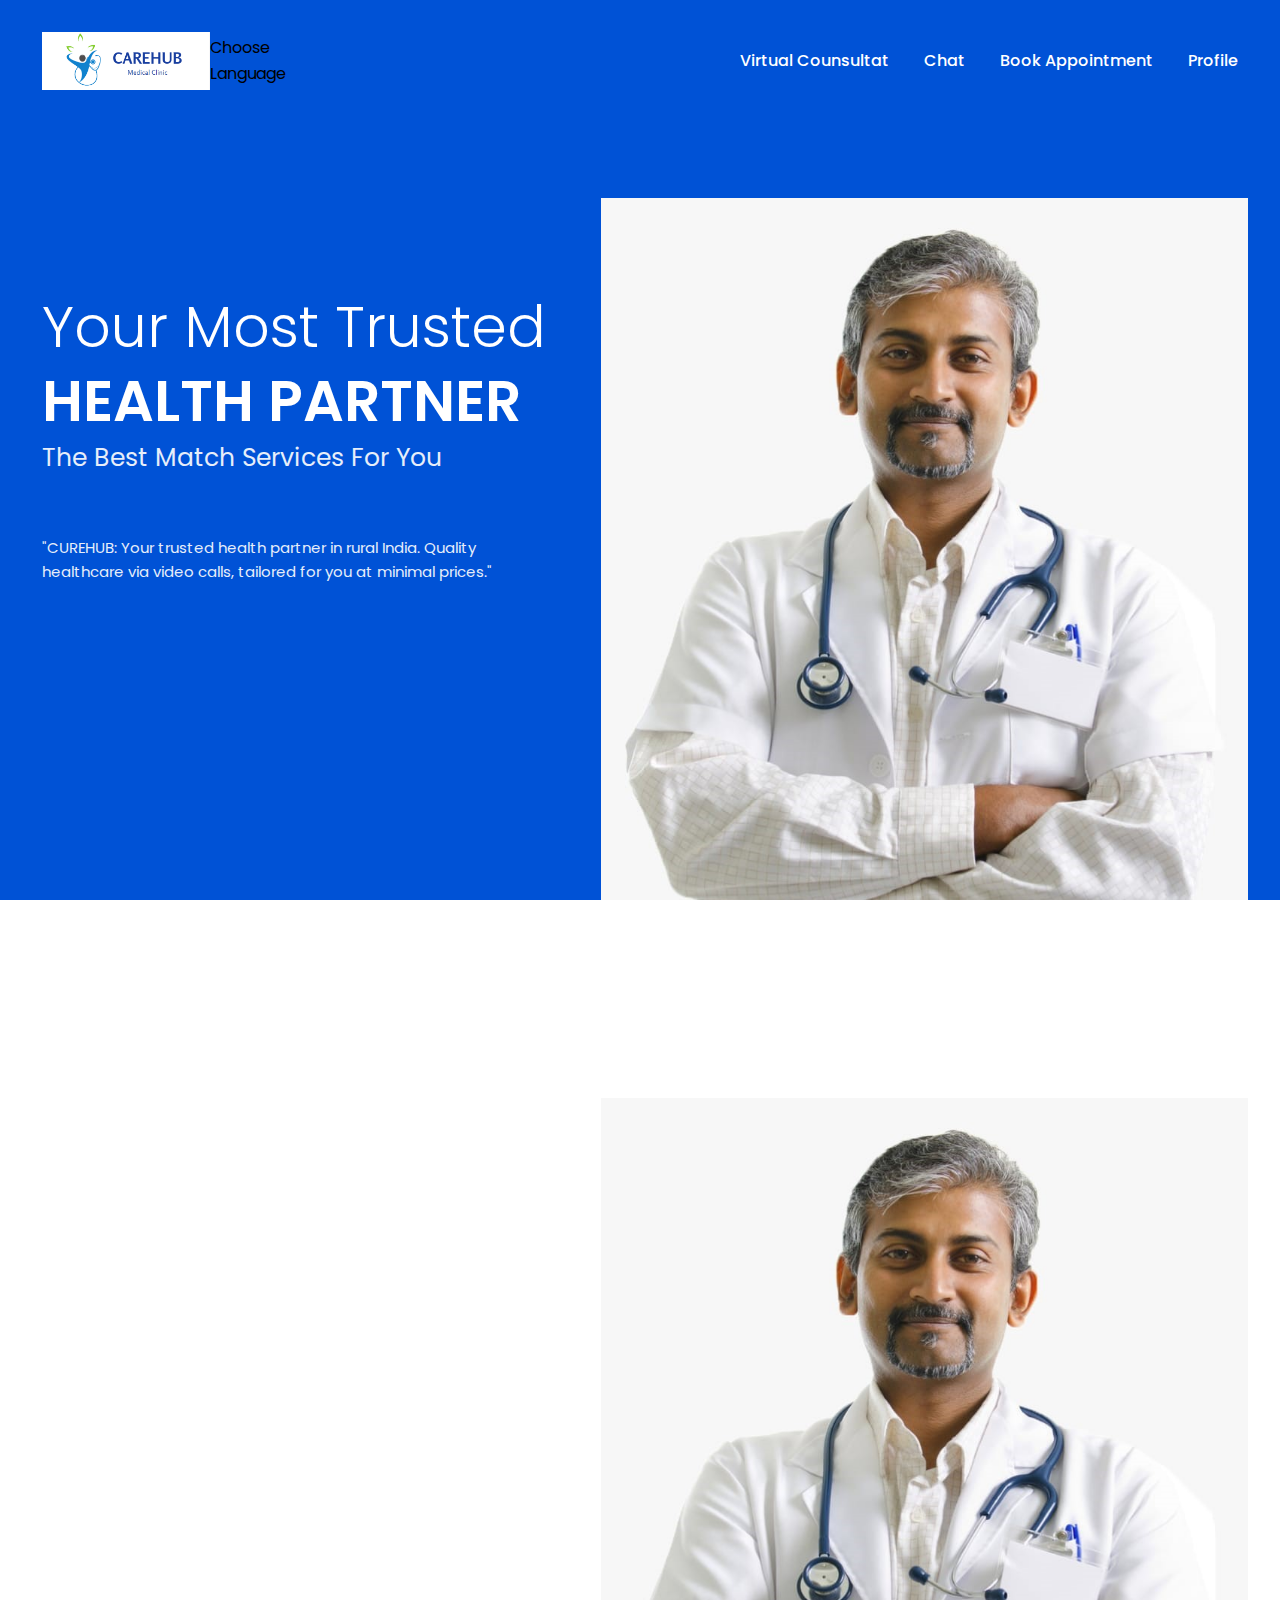
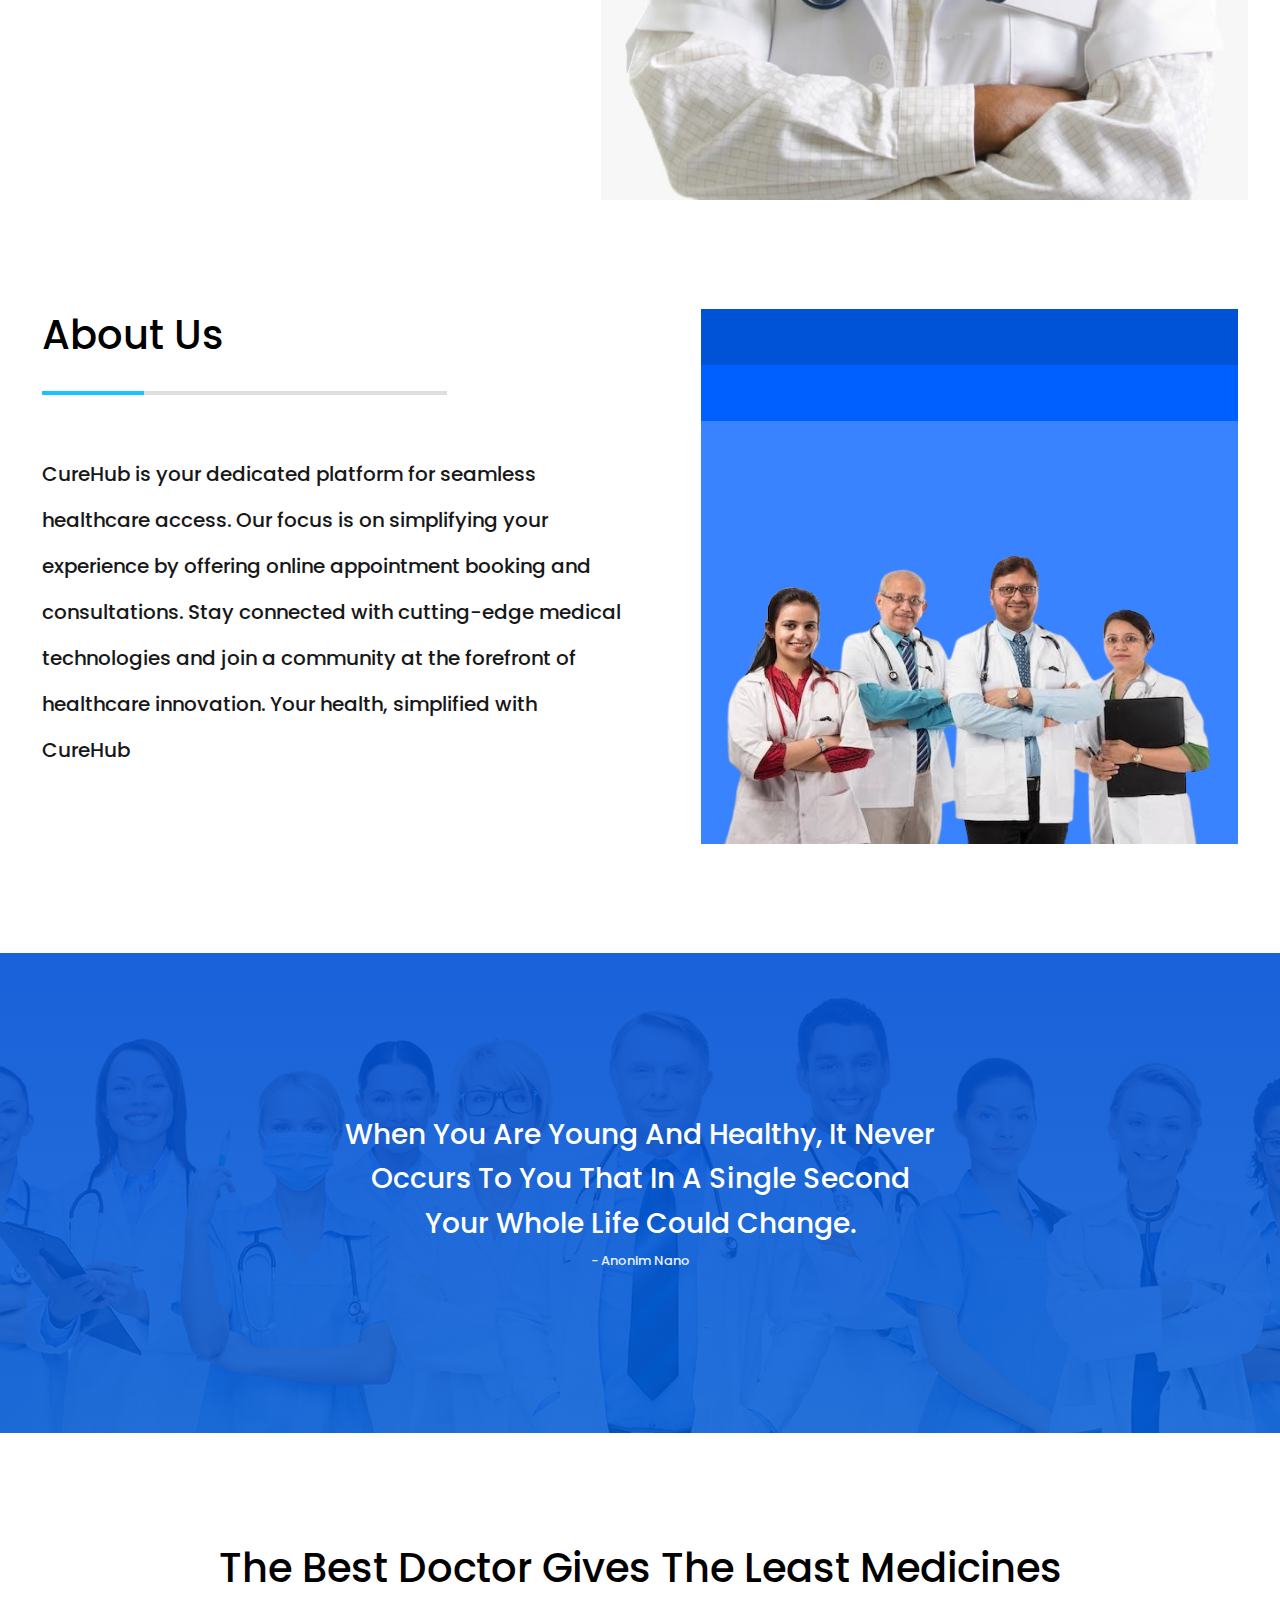
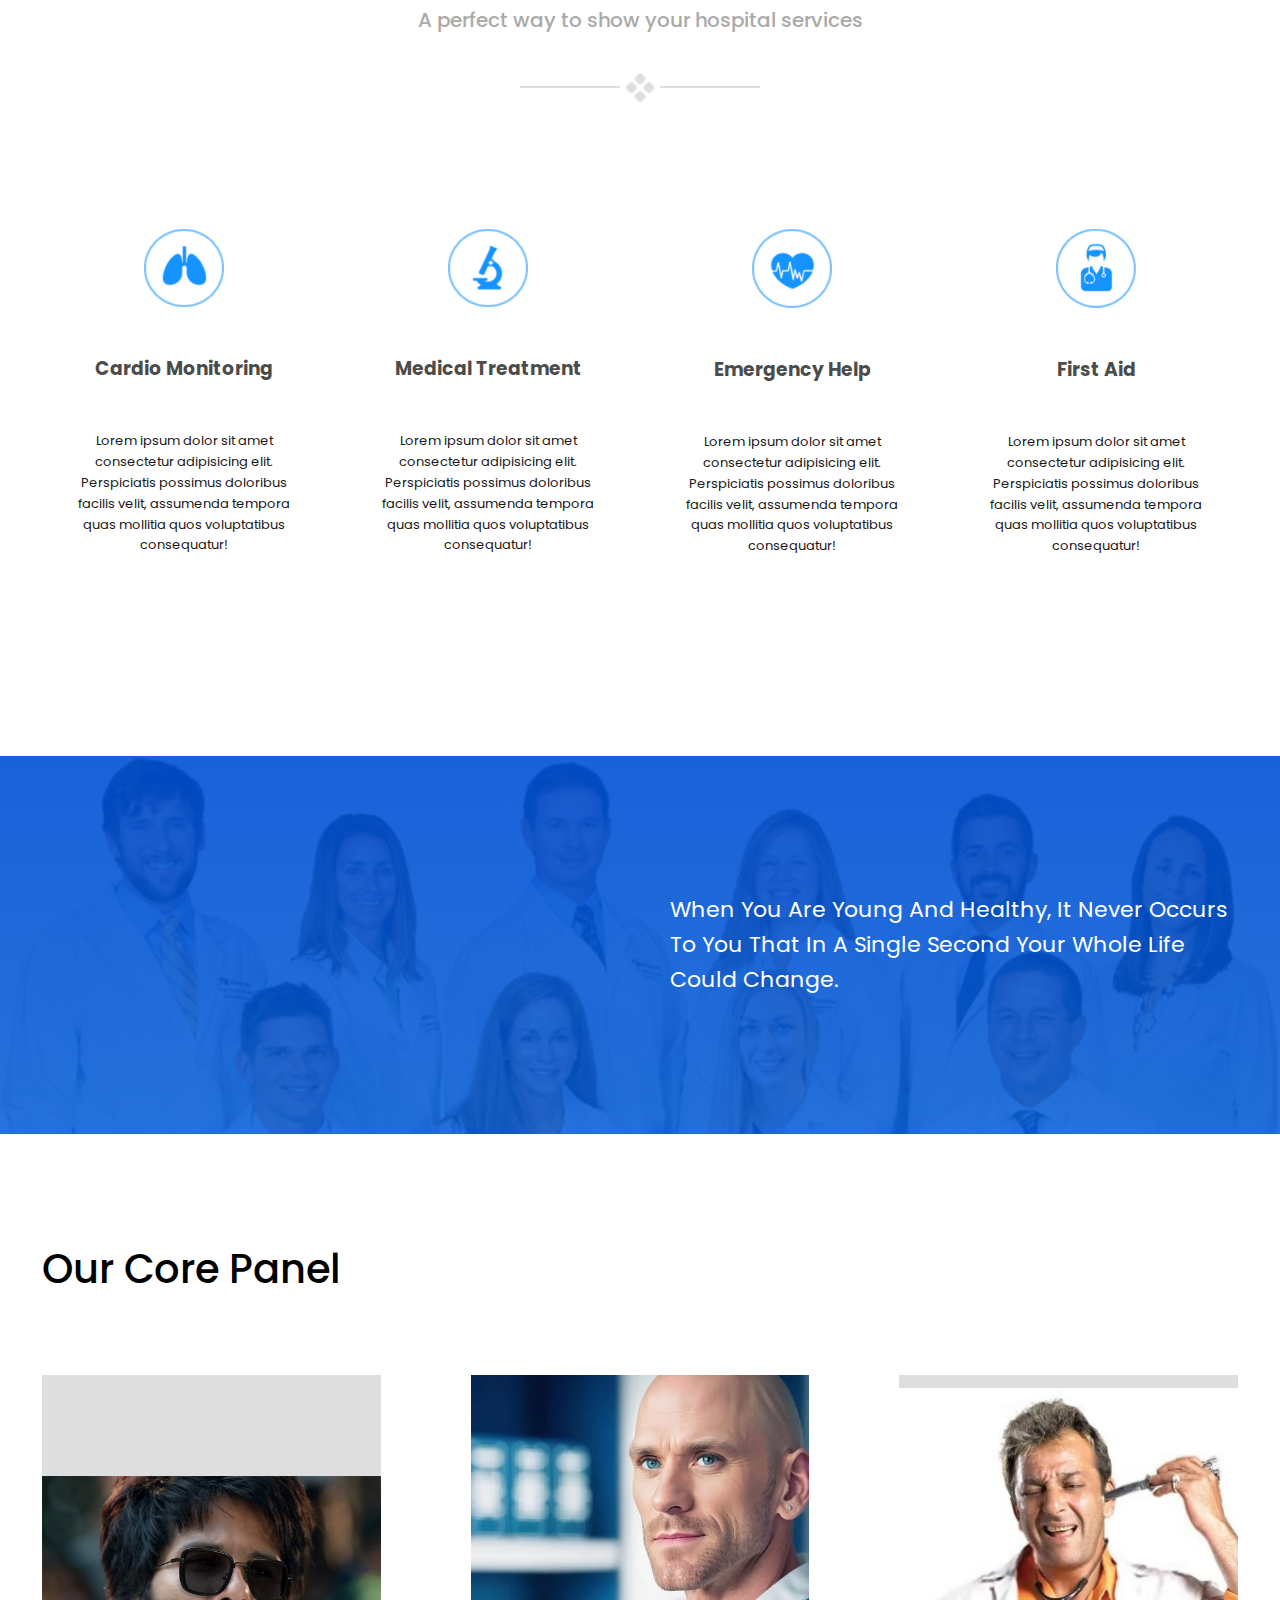
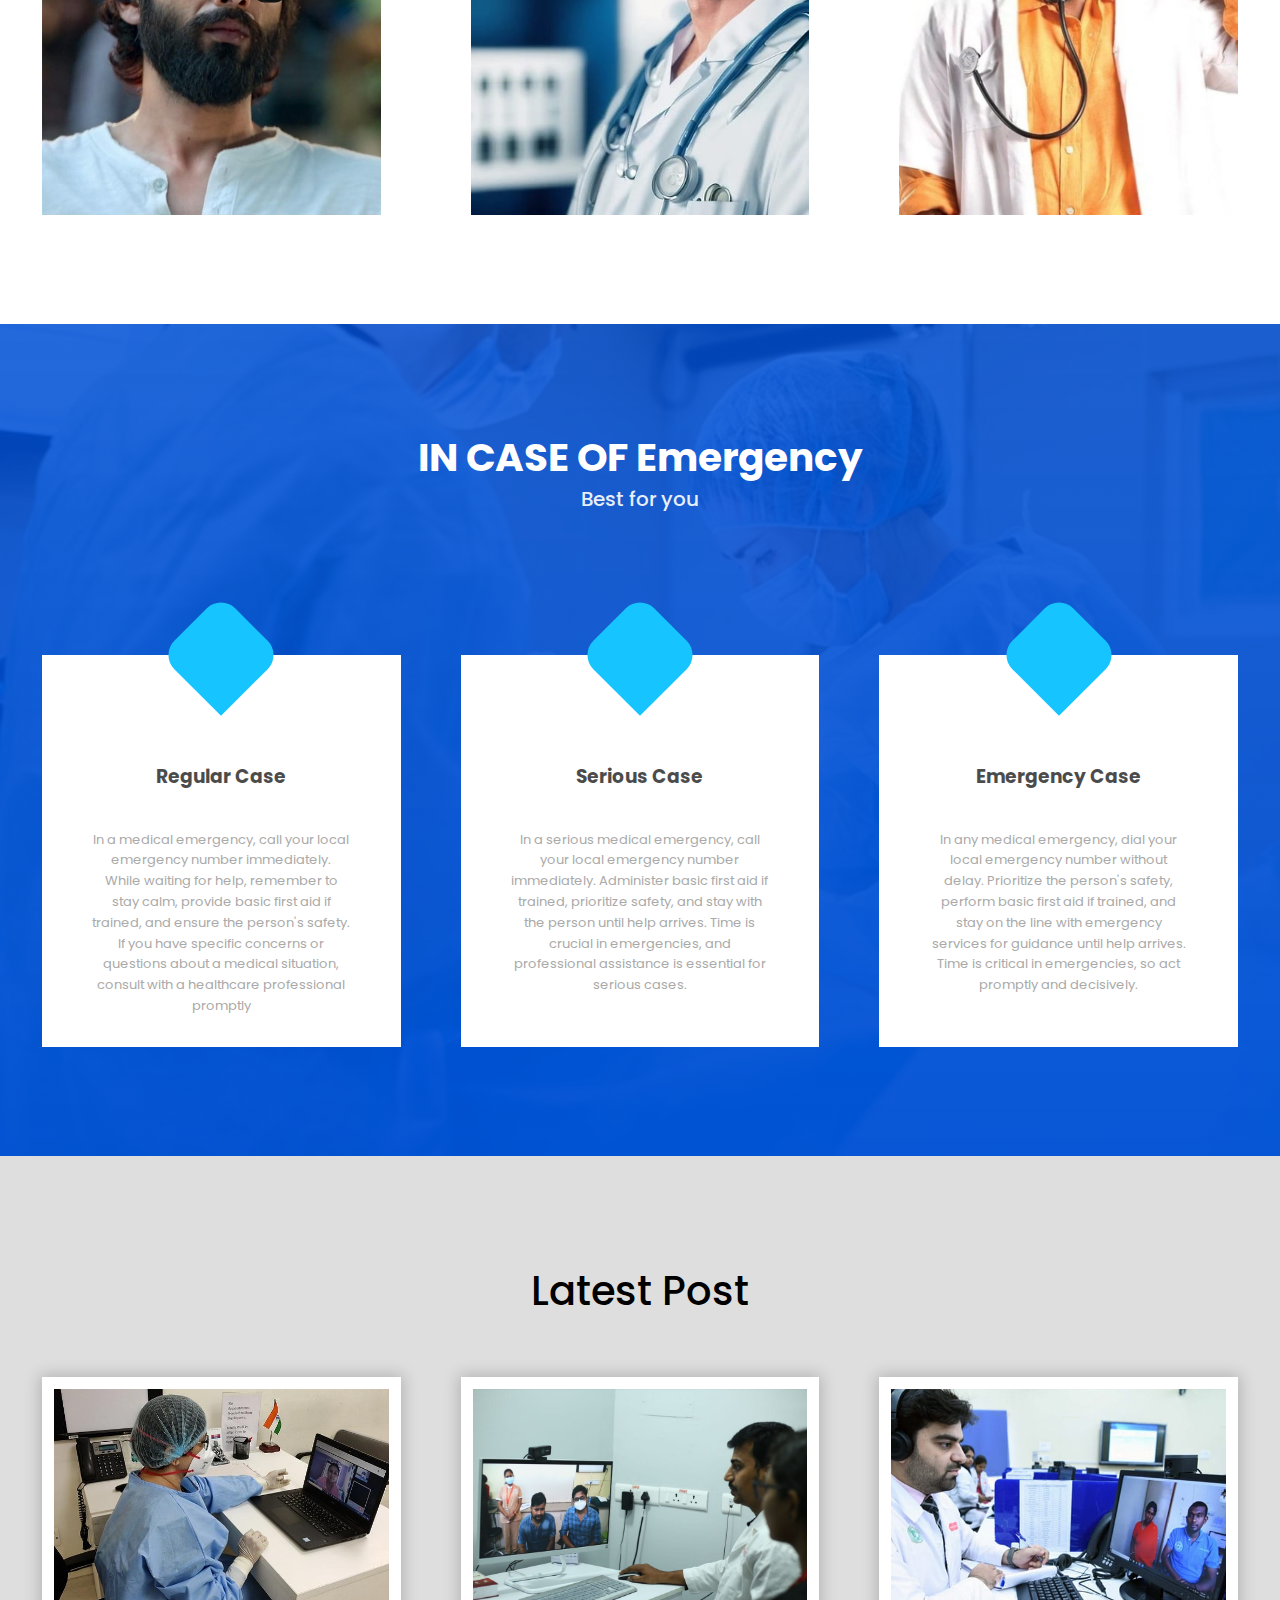
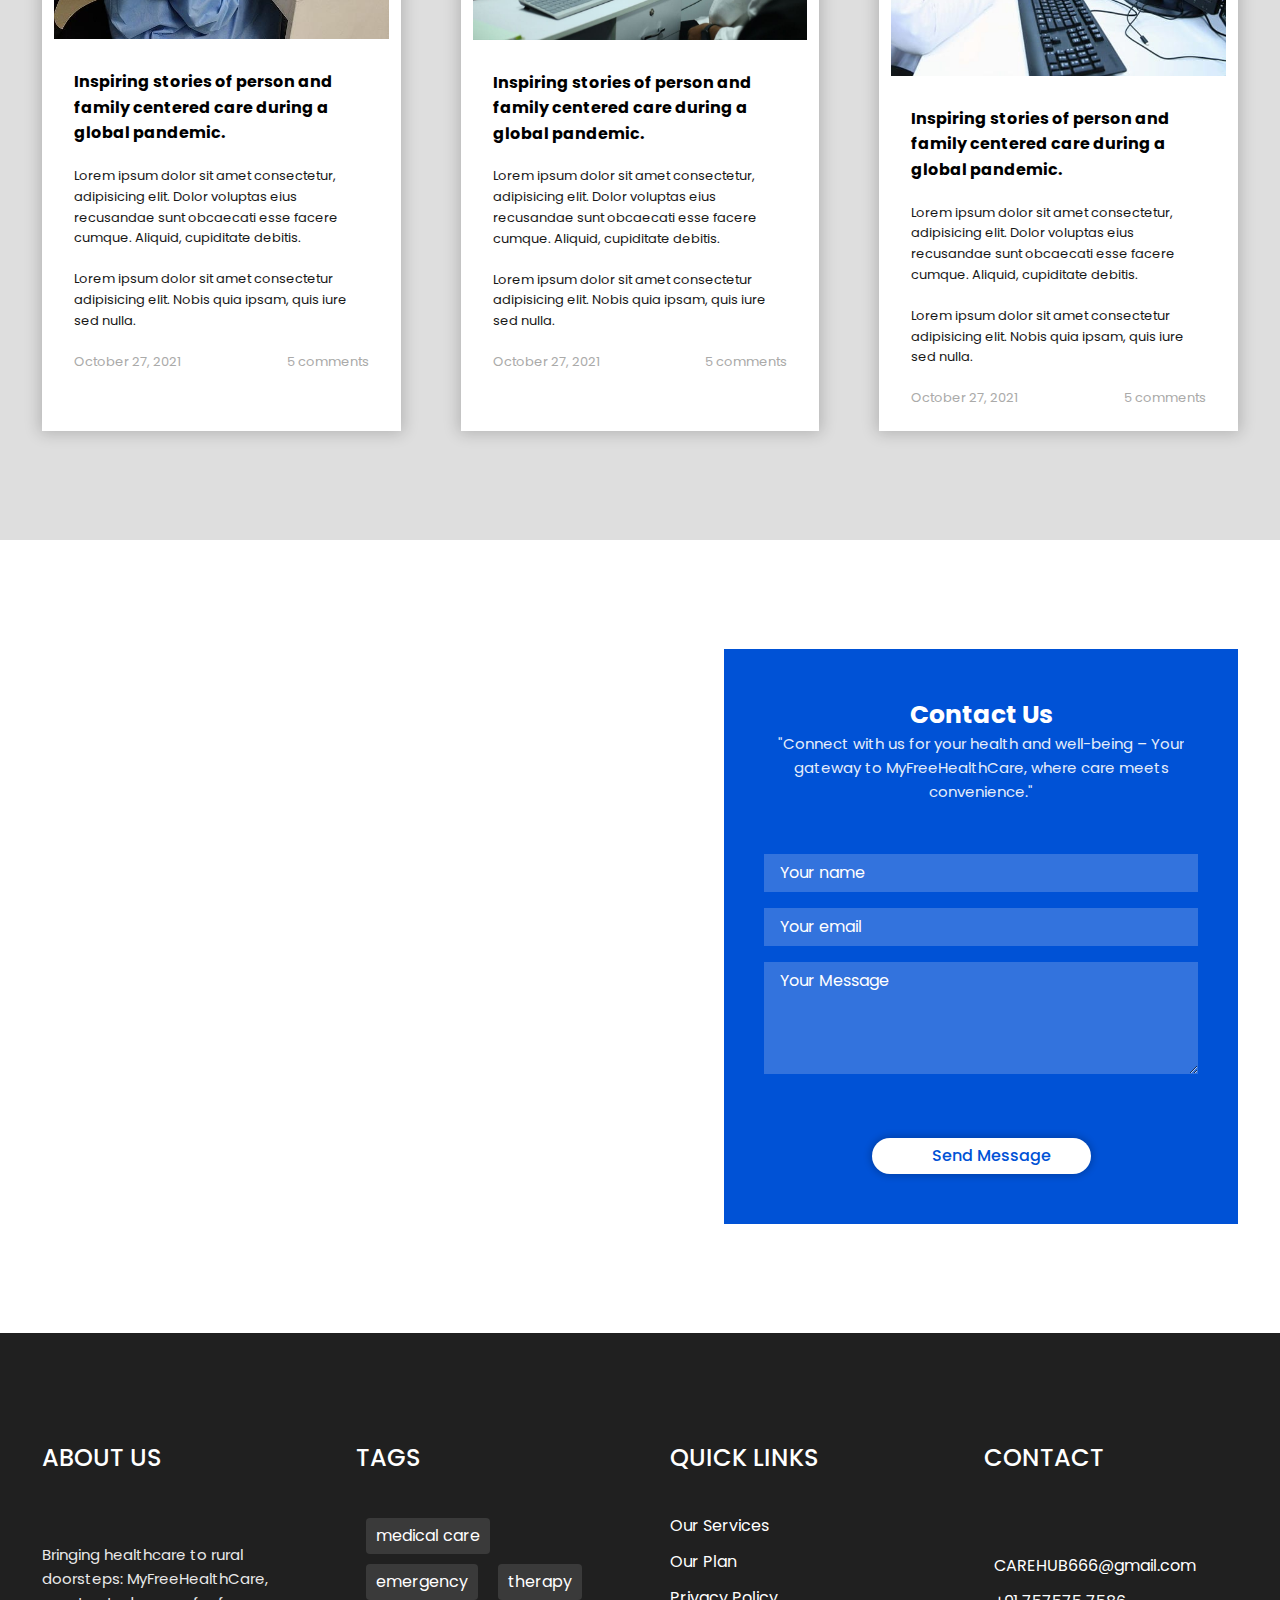
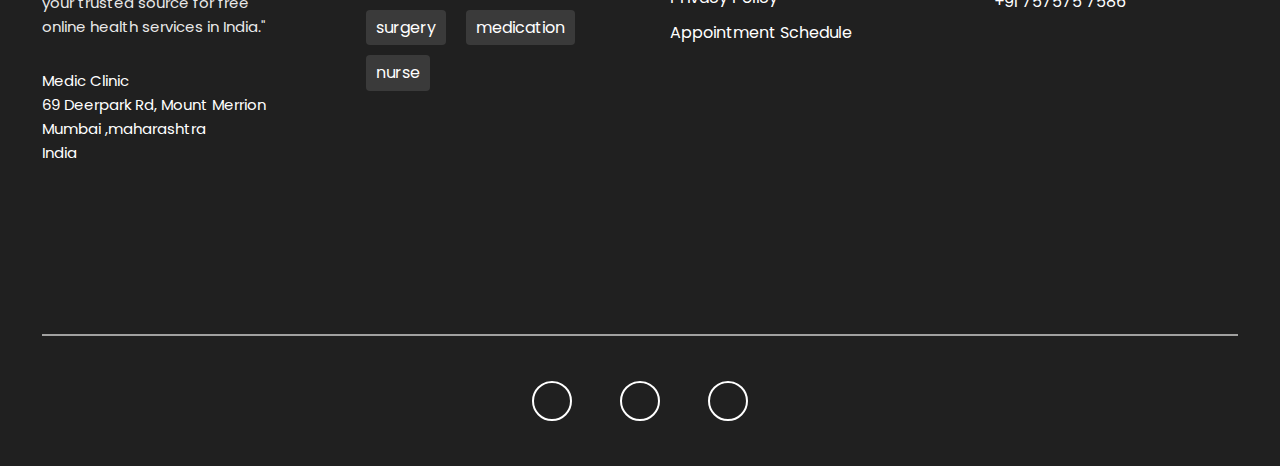
<file: index.html>
<!DOCTYPE html>
<html lang="en">

<head>
    <meta charset="UTF-8">
    <meta http-equiv="X-UA-Compatible" content="IE=edge">
    <meta name="viewport" content="width=device-width, initial-scale=1.0">
    <title>CAREHUB
    </title>
    <!-- font awesome -->
    <link rel="stylesheet" href="https://cdnjs.cloudflare.com/ajax/libs/font-awesome/6.0.0-beta2/css/all.min.css" integrity="sha512-YWzhKL2whUzgiheMoBFwW8CKV4qpHQAEuvilg9FAn5VJUDwKZZxkJNuGM4XkWuk94WCrrwslk8yWNGmY1EduTA==" crossorigin="anonymous" referrerpolicy="no-referrer"
    />
    <!-- normalize css -->
    <link rel="stylesheet" href="css/normalize.css">
    <!-- custom css -->
    <link rel="stylesheet" href="css/main.css">
</head>

<body>


    <!-- header -->
    <header class="header bg-blue">
        <nav class="navbar bg-blue">
            <div class="container flex">
                <a href="index.html" class="navbar-brand">
                    <img src="images/logo2.png" alt="site logo">
                </a>
                <button type="button" class="navbar-show-btn">
                    <img src="images/ham-menu-icon.png">
                </button>
                <!-- Google Translate language selector -->
                <div id="myid">Choose Language</div>
                <div class="navbar-collapse bg-white">
                    <button type="button" class="navbar-hide-btn">
                        <img src="images/close-icon.png">
                    </button>
                    <ul class="navbar-nav">
                        <!-- Removed the Choose Language div -->
                        <li class="nav-item">
                            <a href="vc.html" class="nav-link">Virtual Counsultat</a>
                        </li>
                        <li class="nav-item">
                            <a href="chatbot.html" class="nav-link">Chat</a>
                        </li>
                        <li class="nav-item">
                            <a href="http://localhost/LOGINp/59_IceBusters_BnB24/bookap.php" class="nav-link">Book Appointment</a>
                        </li>
                        <li class="nav-item">
                            <a href="http://localhost/LOGINp/59_IceBusters_BnB24/doct_prof.php" class="nav-link">Profile</a>
                        </li>
                    </ul>
                </div>
            </div>
        </nav>

        <div class="header-inner text-white text-center">
            <div class="container grid">
                <div class="header-inner-left">
                    <h1>your most trusted<br> <span>health partner</span></h1>
                    <p class="lead">the best match services for you</p>
                    <p class="text text-md">"CUREHUB: Your trusted health partner in rural India. Quality healthcare via video calls, tailored for you at minimal prices."</p>
                </div>
                <div class="header-inner-right">
                    <img src="images/headder.jpg">
                </div>
            </div>
        </div>
    </header>
        <div class="header-inner text-white text-center">
            <div class="container grid">
                <div class="header-inner-left">
                    <h1>your most trusted<br> <span>health partner</span></h1>
                    <p class="lead">the best match services for you</p>
                    <p class="text text-md">"CUREHUB: Your trusted health partner in rural India. Quality healthcare via video calls, tailored for you at minimal prices."</p>
                    <!-- <div class="btn-group">
                        <a href="#" class="btn btn-white">Learn More</a>
                        <a href="signin.html" class="btn btn-light-blue">Sign In</a>
                    </div> -->
                </div>
                <div class="header-inner-right">
                    <img src="images/headder.jpg">
                </div>
            </div>
        </div>
    </header>
    <!-- end of header -->

    <main>
        <!-- about section -->
        <section id="about" class="about py">
            <div class="about-inner">
                <div class="container grid">
                    <div class="about-left text-center">
                        <div class="section-head">
                            <h2>About Us</h2>
                            <div class="border-line"></div>
                        </div>
                        <p class="text text-lg">CureHub is your dedicated platform for seamless healthcare access. Our focus is on simplifying your experience by offering online appointment booking and consultations. Stay connected with cutting-edge medical technologies and join a community at the forefront of healthcare innovation. Your health, simplified with CureHub</p>
                        <!-- <a href="#" class="btn btn-white">Learn More</a> -->
                    </div>
                    <div class="about-right flex">
                        <div class="img">
                            <img src="images/abou_-removebg-preview.png">
                        </div>
                    </div>
                </div>
            </div>
        </section>
        <!-- end of about section -->

        <!-- banner one -->
        <section id="banner-one" class="banner-one text-center">
            <div class="container text-white">
                <blockquote class="lead"><i class="fas fa-quote-left"></i> When you are young and healthy, it never occurs to you that in a single second your whole life could change. <i class="fas fa-quote-right"></i></blockquote>
                <small class="text text-sm">- Anonim Nano</small>
            </div>
        </section>
        <!-- end of banner one -->

        <!-- services section -->
        <section id="services" class="services py">
            <div class="container">
                <div class="section-head text-center">
                    <h2 class="lead">The Best Doctor gives the least medicines</h2>
                    <p class="text text-lg">A perfect way to show your hospital services</p>
                    <div class="line-art flex">
                        <div></div>
                        <img src="images/4-dots.png">
                        <div></div>
                    </div>
                </div>
                <div class="services-inner text-center grid">
                    <article class="service-item">
                        <div class="icon">
                            <img src="images/service-icon-1.png">
                        </div>
                        <h3>Cardio Monitoring</h3>
                        <p class="text text-sm">Lorem ipsum dolor sit amet consectetur adipisicing elit. Perspiciatis possimus doloribus facilis velit, assumenda tempora quas mollitia quos voluptatibus consequatur!</p>
                    </article>

                    <article class="service-item">
                        <div class="icon">
                            <img src="images/service-icon-2.png">
                        </div>
                        <h3>Medical Treatment</h3>
                        <p class="text text-sm">Lorem ipsum dolor sit amet consectetur adipisicing elit. Perspiciatis possimus doloribus facilis velit, assumenda tempora quas mollitia quos voluptatibus consequatur!</p>
                    </article>

                    <article class="service-item">
                        <div class="icon">
                            <img src="images/service-icon-3.png">
                        </div>
                        <h3>Emergency Help</h3>
                        <p class="text text-sm">Lorem ipsum dolor sit amet consectetur adipisicing elit. Perspiciatis possimus doloribus facilis velit, assumenda tempora quas mollitia quos voluptatibus consequatur!</p>
                    </article>

                    <article class="service-item">
                        <div class="icon">
                            <img src="images/service-icon-4.png">
                        </div>
                        <h3>First Aid</h3>
                        <p class="text text-sm">Lorem ipsum dolor sit amet consectetur adipisicing elit. Perspiciatis possimus doloribus facilis velit, assumenda tempora quas mollitia quos voluptatibus consequatur!</p>
                    </article>
                </div>
            </div>
        </section>
        <!-- end of services section -->

        <!-- banner two section -->
        <section id="banner-two" class="banner-two text-center">
            <div class="container grid">
                <div class="banner-two-left">
                    <!-- <img src="images/banner-2-img.png"> -->
                </div>
                <div class="banner-two-right">
                    <p class="lead text-white">When you are young and healthy, it never occurs to you that in a single second your whole life could change.</p>
                    <!-- <div class="btn-group">
                        <a href="#" class="btn btn-white">Learn More</a>
                        <a href="signin.html" class="btn btn-light-blue">Sign In</a>
                    </div> -->
                </div>
            </div>
        </section>
        <!-- end of banner two section -->

        <!-- doctors section -->
        <section id="doc-panel" class="doc-panel py">
            <div class="container">
                <div class="section-head">
                    <h2>Our Core Panel</h2>
                </div>

                <div class="doc-panel-inner grid">
                    <div class="doc-panel-item">
                        <div class="img flex">
                            <img src="images/kabir_singh.jpg" alt="doctor image">
                            <div class="info text-center bg-blue text-white flex">
                                <p class="lead">Kabir_Singh</p>
                                <p class="text-lg">Neuro Surgen</p>
                            </div>
                        </div>
                    </div>

                    <div class="doc-panel-item">
                        <div class="img flex">
                            <img src="images/sins.jpg" alt="doctor image">
                            <div class="info text-center bg-blue text-white flex">
                                <p class="lead">jonny </p>
                                <p class="text-lg">Gynacologist</p>
                            </div>
                        </div>
                    </div>

                    <div class="doc-panel-item">
                        <div class="img flex">
                            <img src="images/munna_bhai.jpg" alt="doctor image">
                            <div class="info text-center bg-blue text-white flex">
                                <p class="lead">Munna Bhai</p>
                                <p class="text-lg">M.B.B.S</p>
                            </div>
                        </div>
                    </div>
                </div>
            </div>
        </section>
        <!-- end of doctors section -->

        <!-- package services section -->
        <section id="package-service" class="package-service py text-center">
            <div class="container">
                <div class="package-service-head text-white">
                    <h2>IN CASE OF Emergency</h2>
                    <p class="text text-lg">Best for you</p>
                </div>
                <div class="package-service-inner grid">
                    <div class="package-service-item bg-white">
                        <div class="icon flex">
                            <i class="fas fa-phone fa-2x"></i>
                        </div>
                        <h3>Regular Case</h3>
                        <p class="text text-sm">In a medical emergency, call your local emergency number immediately. While waiting for help, remember to stay calm, provide basic first aid if trained, and ensure the person's safety. If you have specific concerns or questions about a medical situation, consult with a healthcare professional promptly</p>
                        <!-- <a href="#" class="btn btn-blue">Read More</a> -->
                    </div>

                    <div class="package-service-item bg-white">
                        <div class="icon flex">
                            <i class="fas fa-calendar-alt fa-2x"></i>
                        </div>
                        <h3>Serious Case</h3>
                        <p class="text text-sm">In a serious medical emergency, call your local emergency number immediately. Administer basic first aid if trained, prioritize safety, and stay with the person until help arrives. Time is crucial in emergencies, and professional assistance is essential for serious cases.</p>
                        <!-- <a href="#" class="btn btn-blue">Read More</a> -->
                    </div>

                    <div class="package-service-item bg-white">
                        <div class="icon flex">
                            <i class="fas fa-comments fa-2x"></i>
                        </div>
                        <h3>Emergency Case</h3>
                        <p class="text text-sm">In any medical emergency, dial your local emergency number without delay. Prioritize the person's safety, perform basic first aid if trained, and stay on the line with emergency services for guidance until help arrives. Time is critical in emergencies, so act promptly and decisively.</p>
                        <!-- <a href="#" class="btn btn-blue">Read More</a> -->
                    </div>
                </div>
            </div>
        </section>
        <!-- end of package services section -->

        <!-- posts section -->
        <section id="posts" class="posts py">
            <div class="container">
                <div class="section-head">
                    <h2>Latest Post</h2>
                </div>
                <div class="posts-inner grid">
                    <article class="post-item bg-white">
                        <div class="img">
                            <img src="images/p1.jpg">
                        </div>
                        <div class="content">
                            <h4>Inspiring stories of person and family centered care during a global pandemic.</h4>
                            <p class="text text-sm">Lorem ipsum dolor sit amet consectetur, adipisicing elit. Dolor voluptas eius recusandae sunt obcaecati esse facere cumque. Aliquid, cupiditate debitis.</p>
                            <p class="text text-sm">Lorem ipsum dolor sit amet consectetur adipisicing elit. Nobis quia ipsam, quis iure sed nulla.</p>
                            <div class="info flex">
                                <small class="text text-sm"><i class = "fas fa-clock"></i> October 27, 2021</small>
                                <small class="text text-sm"><i class = "fas fa-comment"></i> 5 comments</small>
                            </div>
                        </div>
                    </article>

                    <article class="post-item bg-white">
                        <div class="img">
                            <img src="images/p2.jpg">
                        </div>
                        <div class="content">
                            <h4>Inspiring stories of person and family centered care during a global pandemic.</h4>
                            <p class="text text-sm">Lorem ipsum dolor sit amet consectetur, adipisicing elit. Dolor voluptas eius recusandae sunt obcaecati esse facere cumque. Aliquid, cupiditate debitis.</p>
                            <p class="text text-sm">Lorem ipsum dolor sit amet consectetur adipisicing elit. Nobis quia ipsam, quis iure sed nulla.</p>
                            <div class="info flex">
                                <small class="text text-sm"><i class = "fas fa-clock"></i> October 27, 2021</small>
                                <small class="text text-sm"><i class = "fas fa-comment"></i> 5 comments</small>
                            </div>
                        </div>
                    </article>

                    <article class="post-item bg-white">
                        <div class="img">
                            <img src="images/p3.jpg">
                        </div>
                        <div class="content">
                            <h4>Inspiring stories of person and family centered care during a global pandemic.</h4>
                            <p class="text text-sm">Lorem ipsum dolor sit amet consectetur, adipisicing elit. Dolor voluptas eius recusandae sunt obcaecati esse facere cumque. Aliquid, cupiditate debitis.</p>
                            <p class="text text-sm">Lorem ipsum dolor sit amet consectetur adipisicing elit. Nobis quia ipsam, quis iure sed nulla.</p>
                            <div class="info flex">
                                <small class="text text-sm"><i class = "fas fa-clock"></i> October 27, 2021</small>
                                <small class="text text-sm"><i class = "fas fa-comment"></i> 5 comments</small>
                            </div>
                        </div>
                    </article>
                </div>
            </div>
        </section>
        <!-- end of posts section -->

        <!-- contact section -->
        <section id="contact" class="contact py">
            <div class="container grid">
                <div class="contact-left">

                    <iframe src="https://www.google.com/maps/embed?pb=!1m18!1m12!1m3!1d2384.6268289831164!2d-6.214682984112116!3d53.29621947996855!2m3!1f0!2f0!3f0!3m2!1i1024!2i768!4f13.1!3m3!1m2!1s0x486709e0c9c80f8f%3A0x92f408d10f2277c2!2sREVO!5e0!3m2!1sen!2snp!4v1636264848776!5m2!1sen!2snp"
                        width="600" height="450" style="border:0;" allowfullscreen="" loading="lazy"></iframe>
                </div>
                <div class="contact-right text-white text-center bg-blue">
                    <div class="contact-head">
                        <h3 class="lead">Contact Us</h3>
                        <p class="text text-md">"Connect with us for your health and well-being – Your gateway to MyFreeHealthCare, where care meets convenience."</p>
                    </div>
                    <form>
                        <div class="form-element">
                            <input type="text" class="form-control" placeholder="Your name">
                        </div>
                        <div class="form-element">
                            <input type="email" class="form-control" placeholder="Your email">
                        </div>
                        <div class="form-element">
                            <textarea rows="5" placeholder="Your Message" class="form-control"></textarea>
                        </div>
                        <button type="submit" class="btn btn-white btn-submit">
                            <i class = "fas fa-arrow-right"></i> Send Message
                        </button>
                    </form>
                </div>
            </div>
        </section>
        <!-- end of contact section -->
    </main>

    <!-- footer  -->
    <footer id="footer" class="footer text-center">
        <div class="container">
            <div class="footer-inner text-white py grid">
                <div class="footer-item">
                    <h3 class="footer-head">about us</h3>
                    <div class="icon">
                        <!-- <img src="images/logo.png"> -->
                    </div>
                    <p class="text text-md">Bringing healthcare to rural doorsteps: MyFreeHealthCare, your trusted source for free online health services in India." <address>
                        Medic Clinic <br>
                        69 Deerpark Rd, Mount Merrion <br>
                        Mumbai ,maharashtra  <br>
                        India
                    </address>
                </div>

                <div class="footer-item">
                    <h3 class="footer-head">tags</h3>
                    <ul class="tags-list flex">
                        <li>medical care</li>
                        <li>emergency</li>
                        <li>therapy</li>
                        <li>surgery</li>
                        <li>medication</li>
                        <li>nurse</li>
                    </ul>
                </div>

                <div class="footer-item">
                    <h3 class="footer-head">Quick Links</h3>
                    <ul>
                        <li><a href="#" class="text-white">Our Services</a></li>
                        <li><a href="#" class="text-white">Our Plan</a></li>
                        <li><a href="#" class="text-white">Privacy Policy</a></li>
                        <li><a href="#" class="text-white">Appointment Schedule</a></li>
                    </ul>
                </div>

                <div class="footer-item">
                    <h3 class="footer-head">Contact</h3>
                    <p class="text text-md"> </p>
                    <ul class="appointment-info">
                        <li>
                            <i class="fas fa-envelope"></i>
                            <span>CAREHUB666@gmail.com</span>
                        </li>
                        <li>
                            <i class="fas fa-phone"></i>
                            <span>+91 757575 7586</span>
                        </li>
                    </ul>
                </div>
            </div>

            <div class="footer-links">
                <ul class="flex">
                    <li>
                        <a href="#" class="text-white flex"> <i class="fab fa-facebook-f"></i></a>
                    </li>
                    <li>
                        <a href="#" class="text-white flex"> <i class="fab fa-twitter"></i></a>
                    </li>
                    <li>
                        <a href="#" class="text-white flex"> <i class="fab fa-linkedin"></i></a>
                    </li>
                </ul>
            </div>
        </div>
    </footer>
    <!-- end of footer  -->


    <!-- custom js -->
    <script src="http://translate.google.com/translate_a/element.js?cb=loadGoogleTranslate"></script>

<script>

	function loadGoogleTranslate()

	{

		new google.translate.TranslateElement("myid")

	}

</script>



    <script src="js/script.js"></script>
</body>

</html>
</file>
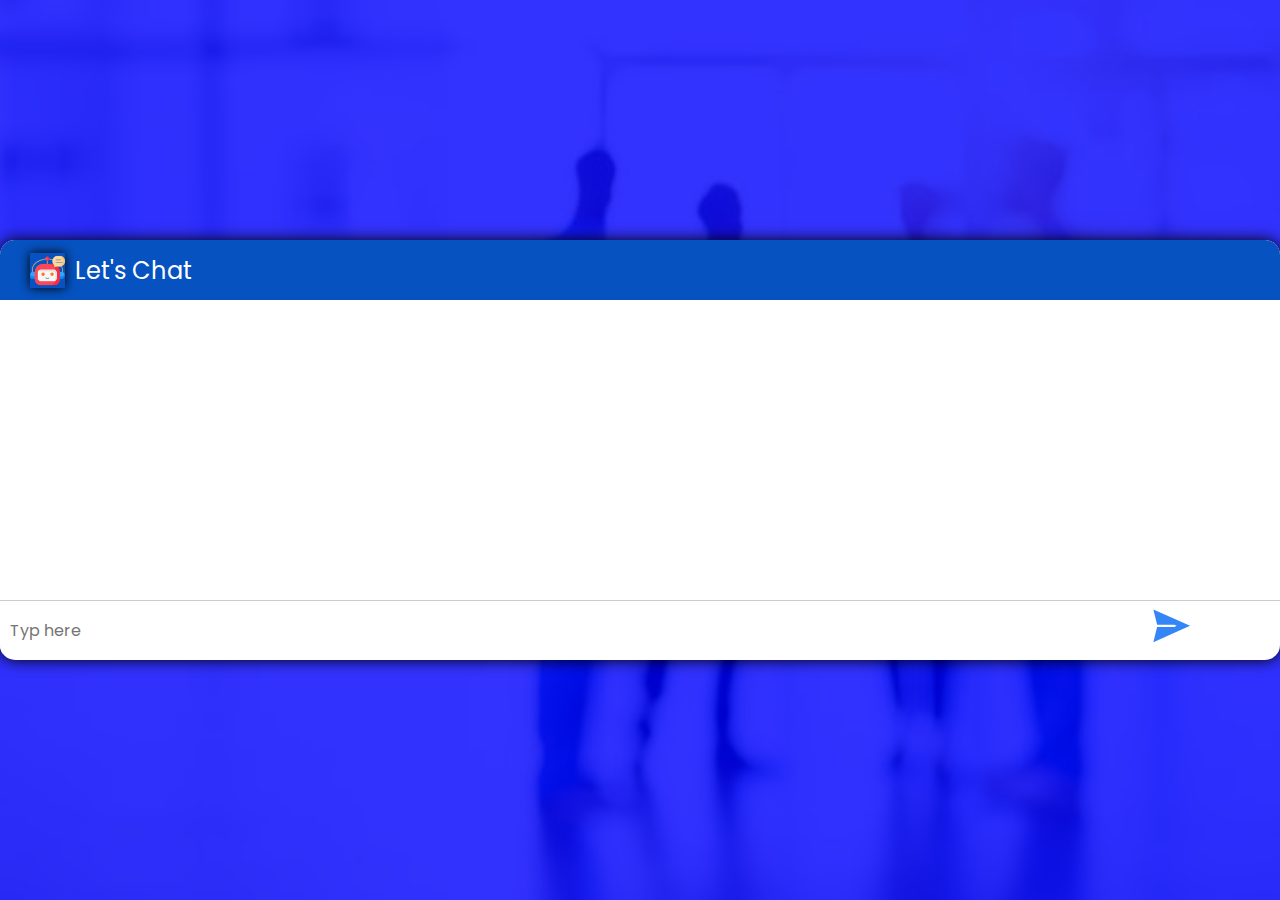
<file: chatbot.html>
<!DOCTYPE html>
<html lang="en">
  <head>
    <meta charset="UTF-8" />
    <meta http-equiv="X-UA-Compatible" content="IE=edge" />
    <meta name="viewport" content="width=device-width, initial-scale=1.0" />
    <title>Chatbot</title>
    <link rel="stylesheet" href="chatbot.css" />
    <script src="chatbot.js" defer></script>
    <script src="app.js" defer></script>
  </head>
  <body>
    <div class="container">
      <div class="chat-header">
        <div class="logo">
          <img src="images/chatbot.png" alt="chatbot" />
        </div>
        <div class="title">Let's Chat</div>
      </div>
      <div class="chat-body"></div>
      <div class="chat-input">
        <div class="input-sec">
          <input type="text" id="txtInput" placeholder="Typ here" autofocus />
        </div>
        <div class="send">
          <img src="images/send.svg" alt="send" />
        </div>
      </div>
    </div>
  </body>
</html>
</file>
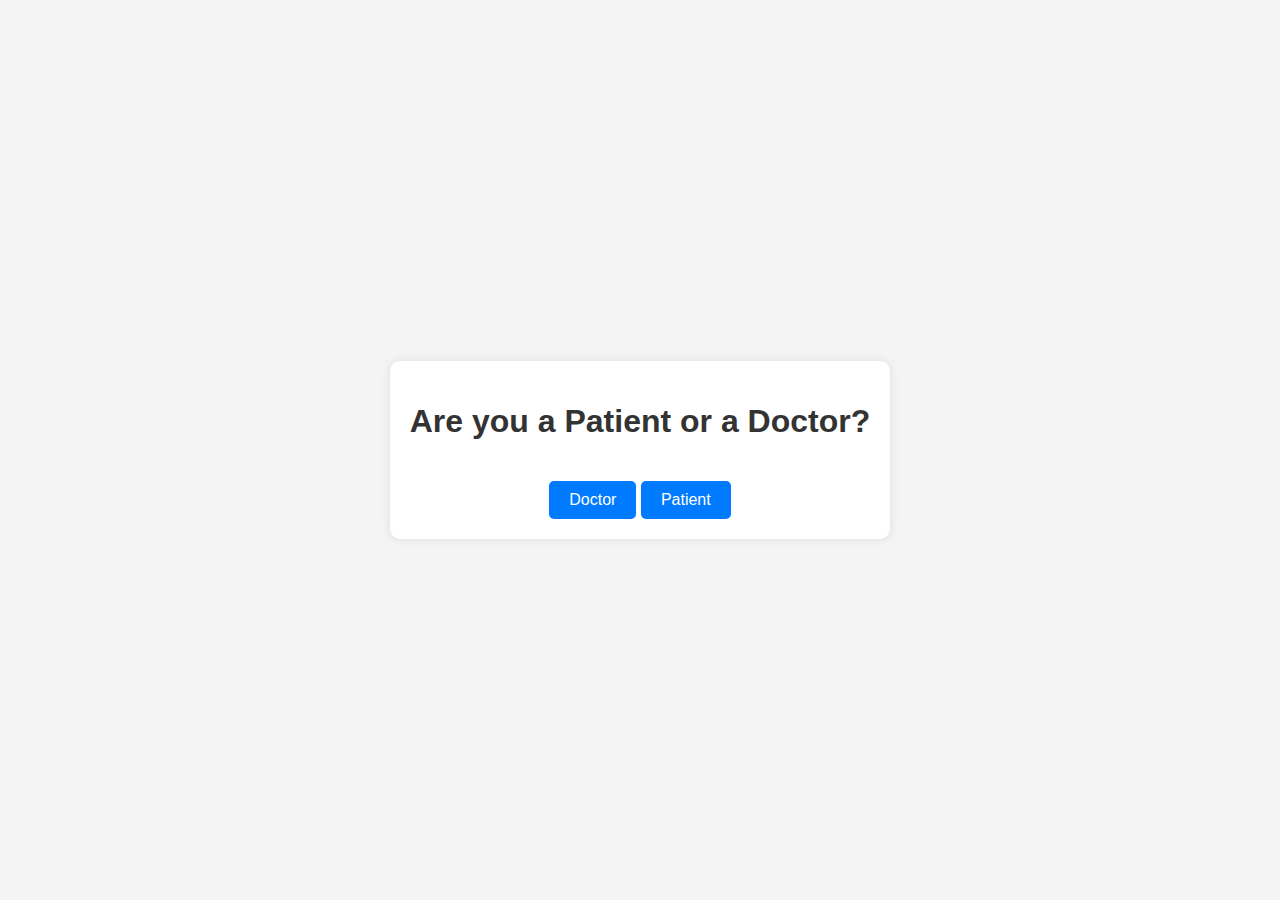
<file: reg.html>
<!DOCTYPE html>
<html lang="en">
<head>
    <meta charset="UTF-8">
    <meta name="viewport" content="width=device-width, initial-scale=1.0">
    <title>Registration Selection</title>
    <style>
        body {
            font-family: Arial, sans-serif;
            margin: 0;
            padding: 0;
            background-color: #f4f4f4;
            display: flex;
            justify-content: center;
            align-items: center;
            height: 100vh;
        }

        .container {
            background-color: #fff;
            padding: 20px;
            border-radius: 10px;
            box-shadow: 0 0 10px rgba(0, 0, 0, 0.1);
            text-align: center;
        }

        h1 {
            color: #333;
        }

        .btn {
            display: inline-block;
            padding: 10px 20px;
            margin-top: 20px;
            border-radius: 5px;
            text-decoration: none;
            color: #fff;
            background-color: #007bff;
            border: none;
            cursor: pointer;
            transition: background-color 0.3s;
        }

        .btn:hover {
            background-color: #0056b3;
        }
    </style>
</head>
<body>
    <div class="container">
        <h1>Are you a Patient or a Doctor?</h1>
        <a href="http://localhost/LOGINp/59_IceBusters_BnB24/doct_reg.php" class="btn">Doctor</a>
        <a href="http://localhost/LOGINp/59_IceBusters_BnB24/p_reg.php" class="btn">Patient</a>
    </div>
</body>
</html>
</file>
<file: css/main.css>
@import url('https://fonts.googleapis.com/css2?family=Poppins:wght@200;300;400;500;600;700;800;900&display=swap');

/* variables */

:root {
    --fros-blue-color: hwb(217 0% 16%);
    --light-blue-color: #16c5ff;
    --dark-color: #202020;
    --light-gray: #dedede;
    --dark-gray: #a1a1a0;
    --light-color: #fff;
    --poppins-font: 'Poppins', sans-serif;
    --transition: all 0.3s ease-in-out;
    --box-shadow: 0 0 15px 2px rgba(0, 0, 0, 0.2)!important;
}


/* some resets */

* {
    padding: 0;
    margin: 0;
    -webkit-box-sizing: border-box;
    box-sizing: border-box;
}

html {
    font-size: 10px;
}

body {
    font-size: 1.6rem;
    line-height: 1.6;
    font-family: var(--poppins-font);
}

img {
    width: 100%;
    display: block;
}

ul {
    list-style: none;
}

a {
    text-decoration: none;
    color: var(--dark-color);
}

.bg-blue {
    background-color: var(--fros-blue-color);
}

.bg-white {
    background-color: var(--light-color);
}

.text-blue {
    color: var(--fros-blue-color);
}

.text-white {
    color: var(--light-color);
}


/* button */

.btn,
button {
    border: none;
    cursor: pointer;
}

.btn {
    padding: .9rem 4rem;
    border-radius: 3rem;
    display: inline-block;
    background-color: var(--light-color);
    font-weight: 500;
    -webkit-box-shadow: 0 0 7px 2px rgba(0, 0, 0, 0.2);
    box-shadow: 0 0 7px 2px rgba(0, 0, 0, 0.2);
    -webkit-transition: var(--transition);
    -o-transition: var(--transition);
    transition: var(--transition);
}

.btn-white {
    color: var(--fros-blue-color);
}

.btn-light-blue {
    background-color: var(--light-blue-color);
    color: var(--light-color);
}

.btn-blue {
    background-color: var(--fros-blue-color);
    color: var(--light-color);
}

.btn-group {
    display: -webkit-box;
    display: -ms-flexbox;
    display: flex;
    -ms-flex-wrap: wrap;
    flex-wrap: wrap;
    -webkit-box-align: center;
    -ms-flex-align: center;
    align-items: center;
}

.btn-group .btn {
    width: 100%;
}

.btn-group .btn:first-child {
    margin-bottom: 2rem;
}

.btn:hover {
    -webkit-box-shadow: var(--box-shadow);
    box-shadow: var(--box-shadow);
}

.container {
    max-width: 95vw;
    margin: 0 auto;
    padding: 0 1rem;
}

.flex {
    display: -webkit-box;
    display: -ms-flexbox;
    display: flex;
    -webkit-box-align: center;
    -ms-flex-align: center;
    align-items: center;
    -webkit-box-pack: center;
    -ms-flex-pack: center;
    justify-content: center;
}

.grid {
    display: grid;
}

input {
    outline: 0;
}

.lead {
    font-size: 25px;
    text-transform: capitalize;
}

h1,
h2,
h3 {
    text-transform: capitalize;
    margin-top: 0;
    line-height: 1.3;
}

.text {
    opacity: 0.9;
}

.text-md {
    font-size: 1.5rem;
}

.text-lg {
    font-size: 2rem;
    font-weight: 500;
}

.text-sm {
    font-size: 1.3rem;
}

.py {
    padding: 10.9rem 0;
}

.text-center {
    text-align: center;
}


/* header */

.header {
    min-height: 100vh;
}

.navbar {
    position: fixed;
    top: 0;
    left: 0;
    width: 100%;
    padding: 3.2rem 0;
    z-index: 999;
}

.navbar .container {
    -webkit-box-pack: justify;
    -ms-flex-pack: justify;
    justify-content: space-between;
}

.navbar-brand img {
    width: 168px;
}

.navbar-show-btn,
.navbar-hide-btn {
    background-color: transparent;
    width: 30px;
    -webkit-transition: var(--transition);
    -o-transition: var(--transition);
    transition: var(--transition);
}

button[class ^=navbar]:hover {
    -webkit-transform: scale(1.1);
    -ms-transform: scale(1.1);
    transform: scale(1.1);
}

.navbar-collapse {
    position: fixed;
    top: 0;
    right: 0;
    width: 100%;
    height: 100%;
    padding: 8rem 3rem;
    display: -webkit-box;
    display: -ms-flexbox;
    display: flex;
    -webkit-box-orient: vertical;
    -webkit-box-direction: normal;
    -ms-flex-direction: column;
    flex-direction: column;
    -webkit-box-pack: justify;
    -ms-flex-pack: justify;
    justify-content: space-between;
    -webkit-box-shadow: -3px 0 10px 4px rgba(0, 0, 0, 0.1);
    box-shadow: -3px 0 10px 4px rgba(0, 0, 0, 0.1);
    -webkit-transform: translateX(110%);
    -ms-transform: translateX(110%);
    transform: translateX(110%);
    -webkit-transition: var(--transition);
    -o-transition: var(--transition);
    transition: var(--transition);
    z-index: 1000;
}


/* navbar show class */

.navbar-show {
    -webkit-transform: translateX(0);
    -ms-transform: translateX(0);
    transform: translateX(0);
}

.navbar-hide-btn {
    position: absolute;
    right: 2rem;
    top: 4.5rem;
}

.nav-item {
    margin: 1.4rem 0;
}

.nav-link {
    opacity: 0.8;
    font-weight: 600;
    -webkit-transition: var(--transition);
    -o-transition: var(--transition);
    transition: var(--transition);
    display: inline-block;
}

.nav-link:hover {
    opacity: 1;
    color: var(--fros-blue-color);
    -webkit-transform: translateX(10px);
    -ms-transform: translateX(10px);
    transform: translateX(10px);
}

.search-icon {
    display: block;
    width: 27px;
    margin-right: 1rem;
}

.search-control::-webkit-input-placeholder {
    color: var(--light-gray);
}

.search-control::-moz-placeholder {
    color: var(--light-gray);
}

.search-control:-ms-input-placeholder {
    color: var(--light-gray);
}

.search-control::-ms-input-placeholder {
    color: var(--light-gray);
}

.search-control::placeholder {
    color: var(--light-gray);
}

.search-control {
    height: 27px;
    width: 100%;
    border-radius: 1.9rem;
    border: 2px solid var(--light-gray);
    padding: 0 1.5rem;
}


/* header inner */

.header-inner {
    padding-top: 16rem;
}

.header-inner-left h1 {
    font-size: 4rem;
    font-weight: 300;
    margin-bottom: 0;
}

.header-inner-left h1 span {
    font-weight: 600;
    text-transform: uppercase;
}

.header-inner-left .lead {
    opacity: 0.9;
}

.header-inner-left .text {
    margin: 5.8rem 0;
    max-width: 500px;
    margin-right: auto;
    margin-left: auto;
}

.header-inner-left .btn-group {
    -webkit-box-pack: center;
    -ms-flex-pack: center;
    justify-content: center;
}

.header-inner-right {
    margin-top: 6rem;
}

.header-inner-right img {
    max-width: 520px;
    margin: 0 auto;
}


/* about section */

.section-head h2 {
    font-size: 4rem;
    font-weight: 500;
    margin-bottom: 3rem;
    text-align: center;
}

.border-line {
    height: .4rem;
    width: 100%;
    margin-right: auto;
    margin-left: auto;
    background-color: var(--light-gray);
    position: relative;
}

.border-line::after {
    content: "";
    position: absolute;
    top: 0;
    left: 50%;
    -webkit-transform: translateX(-50%);
    -ms-transform: translateX(-50%);
    transform: translateX(-50%);
    height: 100%;
    width: 102px;
    background-color: var(--light-blue-color);
}

.about-left {
    margin-bottom: 6rem;
}

.about-right {
    margin-top: 16.8rem;
}

.about-left .text {
    margin: 5.6rem 0;
    line-height: 2.3;
}

.about .btn-white {
    color: var(--dark-gray);
}

.about-right .img {
    width: 100%;
    background-color: #3983fe;
    max-width: 537px;
    position: relative;
}

.about-right .img img {
    padding-top: 10rem;
    -webkit-transform: scaleX(1.03);
    -ms-transform: scaleX(1.03);
    transform: scaleX(1.03);
}

.about-right .img::after,
.about-right .img::before {
    content: "";
    position: absolute;
    width: 100%;
    height: 100%;
}

.about-right .img::after {
    top: -56px;
    left: 0;
    background-color: #0060ff;
    z-index: -1;
}

.about-right .img::before {
    top: -112px;
    left: 0;
    background-color: var(--fros-blue-color);
    z-index: -2;
}


/* banner one section */

.banner-one {
    background: -webkit-gradient(linear, left top, left bottom, from(rgba(0, 80, 213, 0.9)), to(rgba(0, 90, 213, 0.85))), url('../images/banner-1-img.png') top/cover no-repeat;
    background: -o-linear-gradient(rgba(0, 80, 213, 0.9), rgba(0, 90, 213, 0.85)), url('../images/banner-1-img.png') top/cover no-repeat;
    background: linear-gradient(rgba(0, 80, 213, 0.9), rgba(0, 90, 213, 0.85)), url('../images/banner-1-img.png') top/cover no-repeat;
    height: 480px;
    display: -webkit-box;
    display: -ms-flexbox;
    display: flex;
    -webkit-box-align: center;
    -ms-flex-align: center;
    align-items: center;
    -webkit-box-pack: center;
    -ms-flex-pack: center;
    justify-content: center;
}

.banner-one .lead {
    font-size: 2.8rem;
    font-weight: 500;
    max-width: 600px;
}

.banner-one .text-sm {
    font-weight: 500;
}


/* services section */

.services .section-head .text-lg {
    color: var(--dark-gray);
    margin-top: -2rem;
}

.services .section-head img {
    margin: 3.7rem auto;
}

.line-art {
    max-width: 240px;
    margin: auto;
}

.line-art img {
    width: 30px;
}

.line-art div {
    width: 100px;
    height: 2px;
    background-color: var(--light-gray);
}

.services-inner {
    padding: 6rem 0;
}

.service-item {
    padding: 3rem;
    margin-bottom: 3rem;
}

.service-item:last-child {
    margin-bottom: 0;
}

.service-item .icon img {
    width: 80px;
    margin: auto;
}

.service-item h3 {
    margin: 5rem 0;
    opacity: 0.7;
}


/* banner two section */

.banner-two {
    background: -webkit-gradient(linear, left top, left bottom, from(rgba(0, 80, 213, 0.9)), to(rgba(0, 90, 213, 0.85))), url('../images/banner-two-bg.png') top/cover no-repeat;
    background: -o-linear-gradient(rgba(0, 80, 213, 0.9), rgba(0, 90, 213, 0.85)), url('../images/banner-two-bg.png') top/cover no-repeat;
    background: linear-gradient(rgba(0, 80, 213, 0.9), rgba(0, 90, 213, 0.85)), url('../images/banner-two-bg.png') top/cover no-repeat;
    padding: 13.6rem 0;
}

.banner-two-left img {
    max-width: 620px;
    margin: auto;
}

.banner-two-right .lead {
    font-size: 2.2rem;
    margin-top: 6rem;
}

.banner-two-right .btn-group {
    margin-top: 6rem;
    -webkit-box-pack: center;
    -ms-flex-pack: center;
    justify-content: center;
}


/* doctors panel */

.doc-panel-inner {
    margin-top: 8rem;
}

.doc-panel-item {
    margin-bottom: 6rem;
}

.doc-panel-item:last-child {
    margin-bottom: 0;
}

.doc-panel-item .img {
    position: relative;
    height: 440px;
    background-color: var(--light-gray);
    overflow: hidden;
    -webkit-box-align: end;
    -ms-flex-align: end;
    align-items: flex-end;
}

.doc-panel-item .img .info {
    position: absolute;
    bottom: -100%;
    left: 0;
    width: 100%;
    height: 100px;
    -webkit-box-orient: vertical;
    -webkit-box-direction: normal;
    -ms-flex-direction: column;
    flex-direction: column;
    -webkit-transition: var(--transition);
    -o-transition: var(--transition);
    transition: var(--transition);
}

.doc-panel-item .img {
    max-width: 357px;
    margin-left: auto;
    margin-right: auto;
}

.doc-panel-item:hover .info {
    bottom: 0;
}


/* package service */

.package-service-inner {
    margin-top: 14rem;
}

.package-service {
    background: -webkit-gradient(linear, left top, left bottom, from(rgba(0, 80, 213, 0.85)), to(rgba(0, 80, 213, 0.95))), url('../images/package-service-img.jpg') center/cover no-repeat;
    background: -o-linear-gradient(rgba(0, 80, 213, 0.85), rgba(0, 80, 213, 0.95)), url('../images/package-service-img.jpg') center/cover no-repeat;
    background: linear-gradient(rgba(0, 80, 213, 0.85), rgba(0, 80, 213, 0.95)), url('../images/package-service-img.jpg') center/cover no-repeat;
}

.package-service-head {
    color: var(--light-color);
}

.package-service-head h2 {
    font-size: 39px;
}

.package-service-item {
    padding: 3rem 5rem;
    position: relative;
    margin-bottom: 12rem;
}

.package-service-item:last-child {
    margin-bottom: 0;
}

.package-service-item .icon {
    width: 86px;
    height: 86px;
    background-color: var(--light-blue-color);
    border-radius: 2rem;
    border-bottom-right-radius: 0;
    color: var(--light-color);
    position: absolute;
    top: -43px;
    left: 50%;
    -webkit-transform: translateX(-50%) rotate(45deg);
    -ms-transform: translateX(-50%) rotate(45deg);
    transform: translateX(-50%) rotate(45deg);
}

.package-service-item .icon i {
    -webkit-transform: rotate(-45deg);
    -ms-transform: rotate(-45deg);
    transform: rotate(-45deg);
}

.package-service-item h3 {
    opacity: 0.7;
    margin: 8rem 0 4rem 0;
}

.package-service-item .text-sm {
    color: var(--dark-gray);
}

.package-service-item .btn {
    margin: 4rem 0;
}


/* posts section */

.posts {
    background-color: var(--light-gray);
}

.posts-inner {
    margin-top: 6rem;
}

.post-item {
    padding: 1.2rem;
    -webkit-box-shadow: var(--box-shadow);
    box-shadow: var(--box-shadow);
    margin-bottom: 6rem;
}

.post-item:last-child {
    margin-bottom: 0;
}

.post-item .content {
    padding: 3rem 2rem 1rem 2rem;
}

.post-item h4 {
    margin-bottom: 1rem;
}

.post-item .text {
    padding: 1rem 0;
}

.post-item .info {
    -webkit-box-pack: justify;
    -ms-flex-pack: justify;
    justify-content: space-between;
    color: var(--dark-gray);
}

.post-item .info .text {
    padding-bottom: 0;
}


/* contact section */

.contact-left {
    margin-bottom: 6rem;
    height: 100%;
}

.contact-left iframe {
    width: 100%;
    height: 100%;
    -o-object-fit: cover;
    object-fit: cover;
}

.contact-right {
    padding: 5rem 4rem;
}

.contact-right form {
    margin-top: 5rem;
}

.form-element .form-control {
    width: 100%;
    background-color: #3373dd;
    border: none;
    outline: 0;
    padding: 1rem 1.6rem;
    margin-bottom: 1.6rem;
    color: var(--light-color);
}

.form-element .form-control::-webkit-input-placeholder {
    color: var(--light-color);
}

.form-element .form-control::-moz-placeholder {
    color: var(--light-color);
}

.form-element .form-control:-ms-input-placeholder {
    color: var(--light-color);
}

.form-element .form-control::-ms-input-placeholder {
    color: var(--light-color);
}

.form-element .form-control::placeholder {
    color: var(--light-color);
}

.btn-submit {
    margin-top: 4rem;
}

.btn-submit i {
    margin-right: 2rem;
}


/* footer */

.footer {
    background-color: var(--dark-color);
}

.footer-item {
    margin-bottom: 6rem;
}

.footer-item:last-child {
    margin-bottom: 0;
}

.footer-head {
    text-transform: uppercase;
    font-weight: 500;
    font-size: 2.4rem;
    margin-bottom: 4rem;
}

.footer-item .icon {
    width: 120px;
    margin: auto;
}

.footer-item .text {
    padding: 3rem 0;
    max-width: 500px;
    margin-right: auto;
    margin-left: auto;
}

.footer-item address {
    font-size: 1.5rem;
    font-style: normal;
}

.footer-item .tags-list {
    -ms-flex-wrap: wrap;
    flex-wrap: wrap;
}

.footer-item .tags-list li {
    margin: .5rem 1rem;
    padding: .5rem 1rem;
    background-color: rgb(58, 58, 58);
    border-radius: .4rem;
}

.footer-item a {
    margin-bottom: 1rem;
    display: inline-block;
    -webkit-transition: var(--transition);
    -o-transition: var(--transition);
    transition: var(--transition);
}

.footer-item a:hover {
    color: var(--dark-gray);
}

.footer-item:last-child .text {
    padding-top: 0;
}

.footer-item .appointment-info li {
    margin: 1rem 0;
}

.footer-item .appointment-info li span {
    margin-left: 1rem;
}

.footer-links {
    border-top: 2px solid var(--dark-gray);
    padding: 4.5rem 0;
}

.footer-links li {
    margin: 0 2.4rem;
    font-size: 2rem;
}

.footer-links li a {
    height: 40px;
    width: 40px;
    border-radius: 50%;
    border: 2px solid var(--light-color);
    -webkit-transition: var(--transition);
    -o-transition: var(--transition);
    transition: var(--transition);
}

.footer-links li a:hover {
    background-color: var(--light-color);
    color: var(--fros-blue-color);
}


/* Media Queries */

@media(min-width: 450px) {
    .navbar-collapse {
        width: 320px;
    }
    .btn-group .btn {
        width: auto;
    }
    .btn-group .btn:first-child {
        margin-right: 48px;
        margin-bottom: 0;
    }
    .border-line {
        width: 405px;
    }
}

@media(min-width: 768px) {
    .header-inner-left h1 {
        font-size: 5.7rem;
    }
    .services-inner,
    .doc-panel-inner {
        grid-template-columns: repeat(2, 1fr);
    }
    .doc-panel-inner {
        -webkit-column-gap: 3rem;
        -moz-column-gap: 3rem;
        column-gap: 3rem;
    }
    .doc-panel .section-head h2 {
        text-align: left;
    }
    .package-service-inner,
    .posts-inner,
    .footer-inner {
        grid-template-columns: repeat(2, 1fr);
        -webkit-column-gap: 6rem;
        -moz-column-gap: 6rem;
        column-gap: 6rem;
    }
    .footer-inner {
        text-align: left;
    }
    .footer-item .icon,
    .footer-item .text {
        margin-left: 0;
    }
    .footer-item .tags-list {
        -webkit-box-pack: start;
        -ms-flex-pack: start;
        justify-content: flex-start;
    }
}

@media(min-width: 992px) {
    .header-inner {
        padding-top: 3.2rem;
    }
    .header-inner .container {
        grid-template-columns: 545px auto;
        -webkit-box-align: center;
        -ms-flex-align: center;
        align-items: center;
        height: calc(100vh - 32px);
        position: relative;
    }
    .header-inner-left {
        text-align: left;
    }
    .header-inner-left .text {
        margin-left: 0;
    }
    .header-inner-left .btn-group {
        -webkit-box-pack: start;
        -ms-flex-pack: start;
        justify-content: start;
    }
    .header-inner-right img {
        position: absolute;
        bottom: 0;
        right: 0;
        padding-left: 5rem;
    }
    .about-inner .container {
        grid-template-columns: repeat(2, 1fr);
        -webkit-column-gap: 3rem;
        -moz-column-gap: 3rem;
        column-gap: 3rem;
    }
    .about-left {
        text-align: left;
        margin-bottom: 0;
    }
    .about-left .section-head h2 {
        text-align: left;
    }
    .border-line {
        margin-left: 0;
    }
    .border-line::after {
        left: 0;
        -webkit-transform: translateX(0);
        -ms-transform: translateX(0);
        transform: translateX(0);
    }
    .about-right {
        margin-left: auto;
        margin-top: 11.2rem;
    }
    .banner-two .container {
        grid-template-columns: repeat(2, 1fr);
        -webkit-box-align: center;
        -ms-flex-align: center;
        align-items: center;
        -webkit-column-gap: 6rem;
        -moz-column-gap: 6rem;
        column-gap: 6rem;
    }
    .banner-two-right {
        text-align: left;
    }
    .banner-two-right .btn-group {
        -webkit-box-pack: start;
        -ms-flex-pack: start;
        justify-content: flex-start;
    }
    .banner-two-right .lead {
        margin-top: 0;
    }
    .banner-two-left img {
        width: 100%;
        max-width: 100%;
    }
    .doc-panel-inner {
        grid-template-columns: repeat(3, 1fr);
    }
    .doc-panel-item {
        margin-bottom: 0;
    }
    .package-service-inner {
        grid-template-columns: repeat(3, 1fr);
    }
    .package-service-item {
        margin-bottom: 0;
    }
    .contact .container {
        grid-template-columns: repeat(2, 1fr);
        -webkit-column-gap: 2.4rem;
        -moz-column-gap: 2.4rem;
        column-gap: 2.4rem;
    }
}

@media(min-width: 1200px) {
    .navbar-show-btn,
    .navbar-hide-btn {
        display: none;
    }
    .navbar-collapse {
        -webkit-transform: translateX(0);
        -ms-transform: translateX(0);
        transform: translateX(0);
        position: relative;
        -webkit-box-orient: horizontal;
        -webkit-box-direction: normal;
        -ms-flex-direction: row;
        flex-direction: row;
        -webkit-box-pack: end;
        -ms-flex-pack: end;
        justify-content: flex-end;
        -webkit-box-align: center;
        -ms-flex-align: center;
        align-items: center;
        width: 100%;
        height: auto;
        padding: 0;
        background-color: transparent;
        -webkit-box-shadow: none;
        box-shadow: none;
        -webkit-transition: none;
        -o-transition: none;
        transition: none;
    }
    .navbar-nav {
        display: -webkit-box;
        display: -ms-flexbox;
        display: flex;
    }
    .nav-item {
        margin: 0;
        margin-left: 3.5rem;
    }
    .nav-link {
        color: var(--light-color);
        opacity: 1;
        font-weight: 500;
        position: relative;
    }
    .nav-link::after {
        content: "";
        position: absolute;
        top: 100%;
        left: 0;
        height: 2px;
        width: 0;
        background-color: var(--light-color);
        opacity: 0;
        -webkit-transition: var(--transition);
        -o-transition: var(--transition);
        transition: var(--transition);
    }
    .nav-link:hover {
        -webkit-transform: none;
        -ms-transform: none;
        transform: none;
        color: var(--light-color);
    }
    .nav-link:hover::after {
        opacity: 1;
        width: 100%;
    }
    .search-bar {
        margin-left: 5.5rem;
    }
    .search-inner-right {
        width: 100%;
    }
    .search-inner-right img {
        padding-left: 0;
        max-width: 647px;
    }
    .search-control {
        width: 150px;
    }
    .header-inner-right {
        width: 100%;
    }
    .header-inner-right img {
        padding-left: 0;
        max-width: 647px;
    }
    .services-inner {
        grid-template-columns: repeat(4, 1fr);
        -webkit-column-gap: 2rem;
        -moz-column-gap: 2rem;
        column-gap: 2rem;
    }
    .service-item {
        margin-bottom: 0;
    }
    .doc-panel-inner {
        -webkit-column-gap: 9rem;
        -moz-column-gap: 9rem;
        column-gap: 9rem;
    }
    .posts-inner {
        grid-template-columns: repeat(3, 1fr);
    }
    .post-item {
        margin-bottom: 0;
    }
    .contact .container {
        grid-template-columns: auto 514px;
    }
    .footer-inner {
        grid-template-columns: repeat(4, 1fr);
        -webkit-column-gap: 6rem;
        -moz-column-gap: 6rem;
        column-gap: 6rem;
    }
}

@media(min-width: 1480px) {
    /* general */
    .container {
        max-width: 81vw;
    }
}


/* transition and animation stopper */

.resize-animation-stopper * {
    -webkit-animation: none!important;
    animation: none!important;
    -webkit-transition: none!important;
    -o-transition: none!important;
    transition: none!important;
}
</file>
<file: chatbot.css>
@import url("https://fonts.googleapis.com/css2?family=Fira+Code:wght@400;500;600&family=Poppins:wght@200;300&display=swap");
* {
    margin: 0;
    padding: 0;
    box-sizing: border-box;
    font-family: "Poppins", sans-serif;
}

body {
    background: #4b5c66;
    display: flex;
    justify-content: center;
    align-items: center;
    height: 100vh;
    margin: 0;
    /* Remove default body margin */
}

.container {
    --light-color: #fff;
    max-width: 600px;
    /* Adjust the max-width to your preference */
    width: 100%;
    /* Ensure container takes full width */
    background: var(--light-color);
    position: relative;
    box-shadow: 0px 0px 15px 0px black;
    border-radius: 15px;
    /* Add border-radius for a rounded appearance */
    overflow: hidden;
    /* Hide overflowing content */
}


/* Rest of your styles... */

@import url("https://fonts.googleapis.com/css2?family=Fira+Code:wght@400;500;600&family=Poppins:wght@200;300&display=swap");
* {
    margin: 0;
    padding: 0;
    box-sizing: border-box;
    font-family: "Poppins", sans-serif;
}

body {
    background: #4b5c66;
    display: flex;
    justify-content: center;
    align-items: center;
    height: 100vh;
}

.container {
    --light-color: #fff;
    max-width: 100%;
    background: var(--light-color);
    position: relative;
    box-shadow: 0px 0px 15px 0px black;
}

.chat-header {
    height: 60px;
    display: flex;
    align-items: center;
    padding: 0px 30px;
    background-color: #0652c0;
    color: var(--light-color);
    font-size: 1.5rem;
}

.chat-header .logo {
    height: 35px;
    width: 35px;
    box-shadow: 0px 0px 10px 0px black;
}

.chat-header img {
    height: 100%;
    width: 100%;
}

.chat-header .title {
    padding-left: 10px;
}

.chat-body {
    height: 300px;
    display: flex;
    flex-direction: column;
    padding: 8px 10px;
    overflow-y: auto;
}

.chat-input {
    height: 60px;
    display: flex;
    align-items: center;
    border-top: 1px solid #ccc;
}

.input-sec {
    flex: 9;
}

.send {
    flex: 1;
    padding-right: 4px;
}

#txtInput {
    line-height: 30px;
    padding: 8px 10px;
    border: none;
    outline: none;
    caret-color: black;
    font-size: 1rem;
    width: 100%;
}

.chatbot-message,
.user-message {
    padding: 8px;
    background: #ccc;
    margin: 5px;
    max-width: calc(100% - 20px);
    /* Adjusted max-width */
    border-radius: 10px 3px 10px 10px;
    word-wrap: break-word;
    /* Added to allow words to break */
}

.chatbot-message {
    background: #0652c0;
    color: var(--light-color);
    align-self: flex-start;
    border-radius: 10px 10px 3px 10px;
}

body {
    background-image: url('Image/docsBlur.jpg');
    background-size: cover;
    background-position: center;
}

body::before {
    content: '';
    position: absolute;
    top: 0;
    left: 0;
    width: 100%;
    height: 100%;
    background-color: rgba(0, 0, 255, 0.8);
}
</file>
